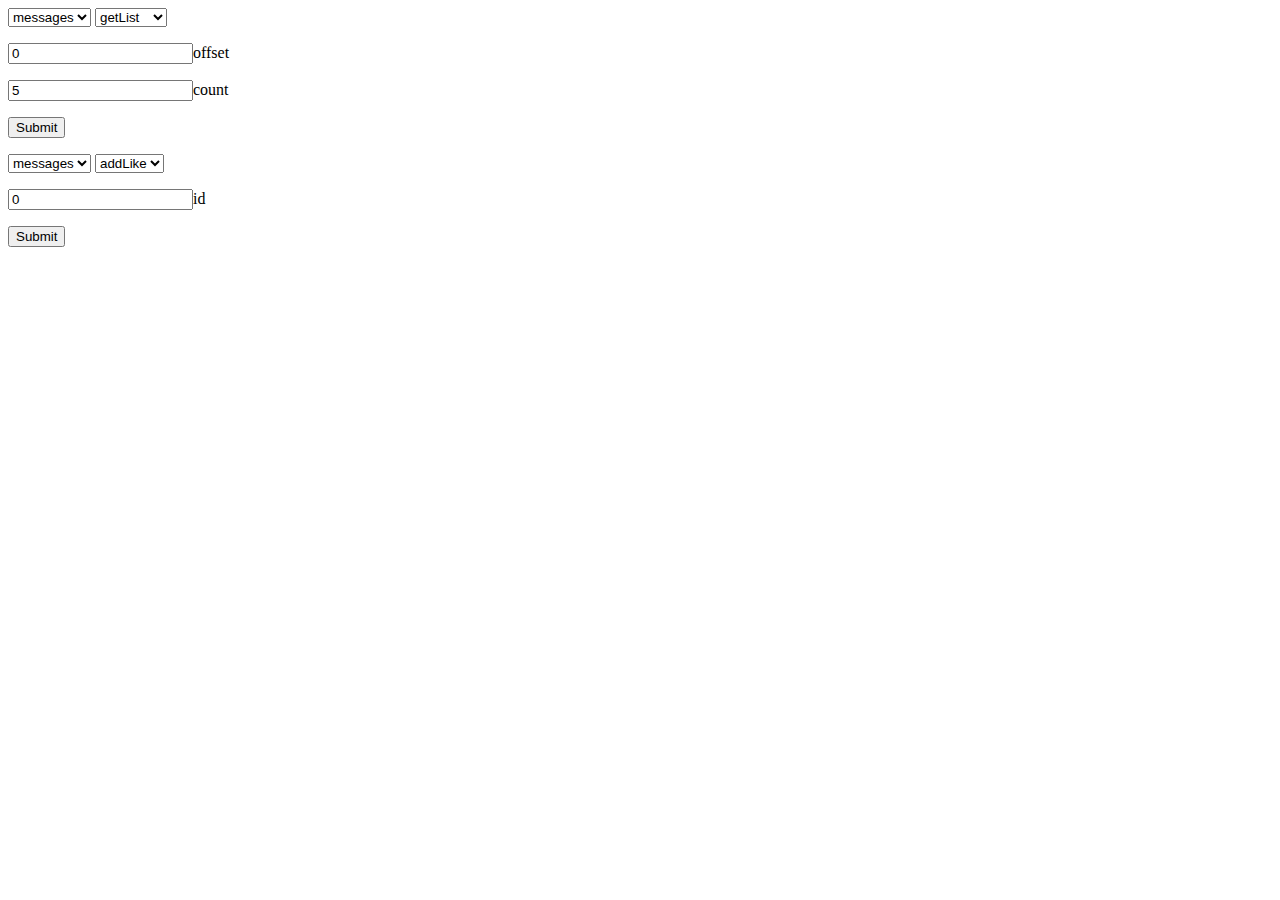
<file: api.html>
<!DOCTYPE HTML>
<html>
 <head>
  <meta charset="utf-8">
  <title>API</title>
 </head>
 <body>

 <form action="api.php" method="post">
  <select name="method">
   <option value="messages">messages</option>
  </select>
  <select name="action">
   <option value="getList">getList</option>
   <option value="get">get</option>
   <option value="add">add</option>
   <option value="edit">edit</option>
   <option value="remove">remove</option>
   <option value="getLikes">getLikes</option>
   <option value="addLike">addLike</option>
  </select>
  <p><input type="text" name="offset" value="0">offset</p>
  <p><input type="text" name="count" value="5">count</p>
  <p><input type="submit"></p>
 </form>
 
 <form action="api.php" method="post">
  <select name="method">
   <option value="messages">messages</option>
  </select>
  <select name="action">
   <option value="addLike">addLike</option>
  </select>
  <p><input type="text" name="id" value="0">id</p>
  <p><input type="submit"></p>
 </form>

 </body>
</html>
</file>
